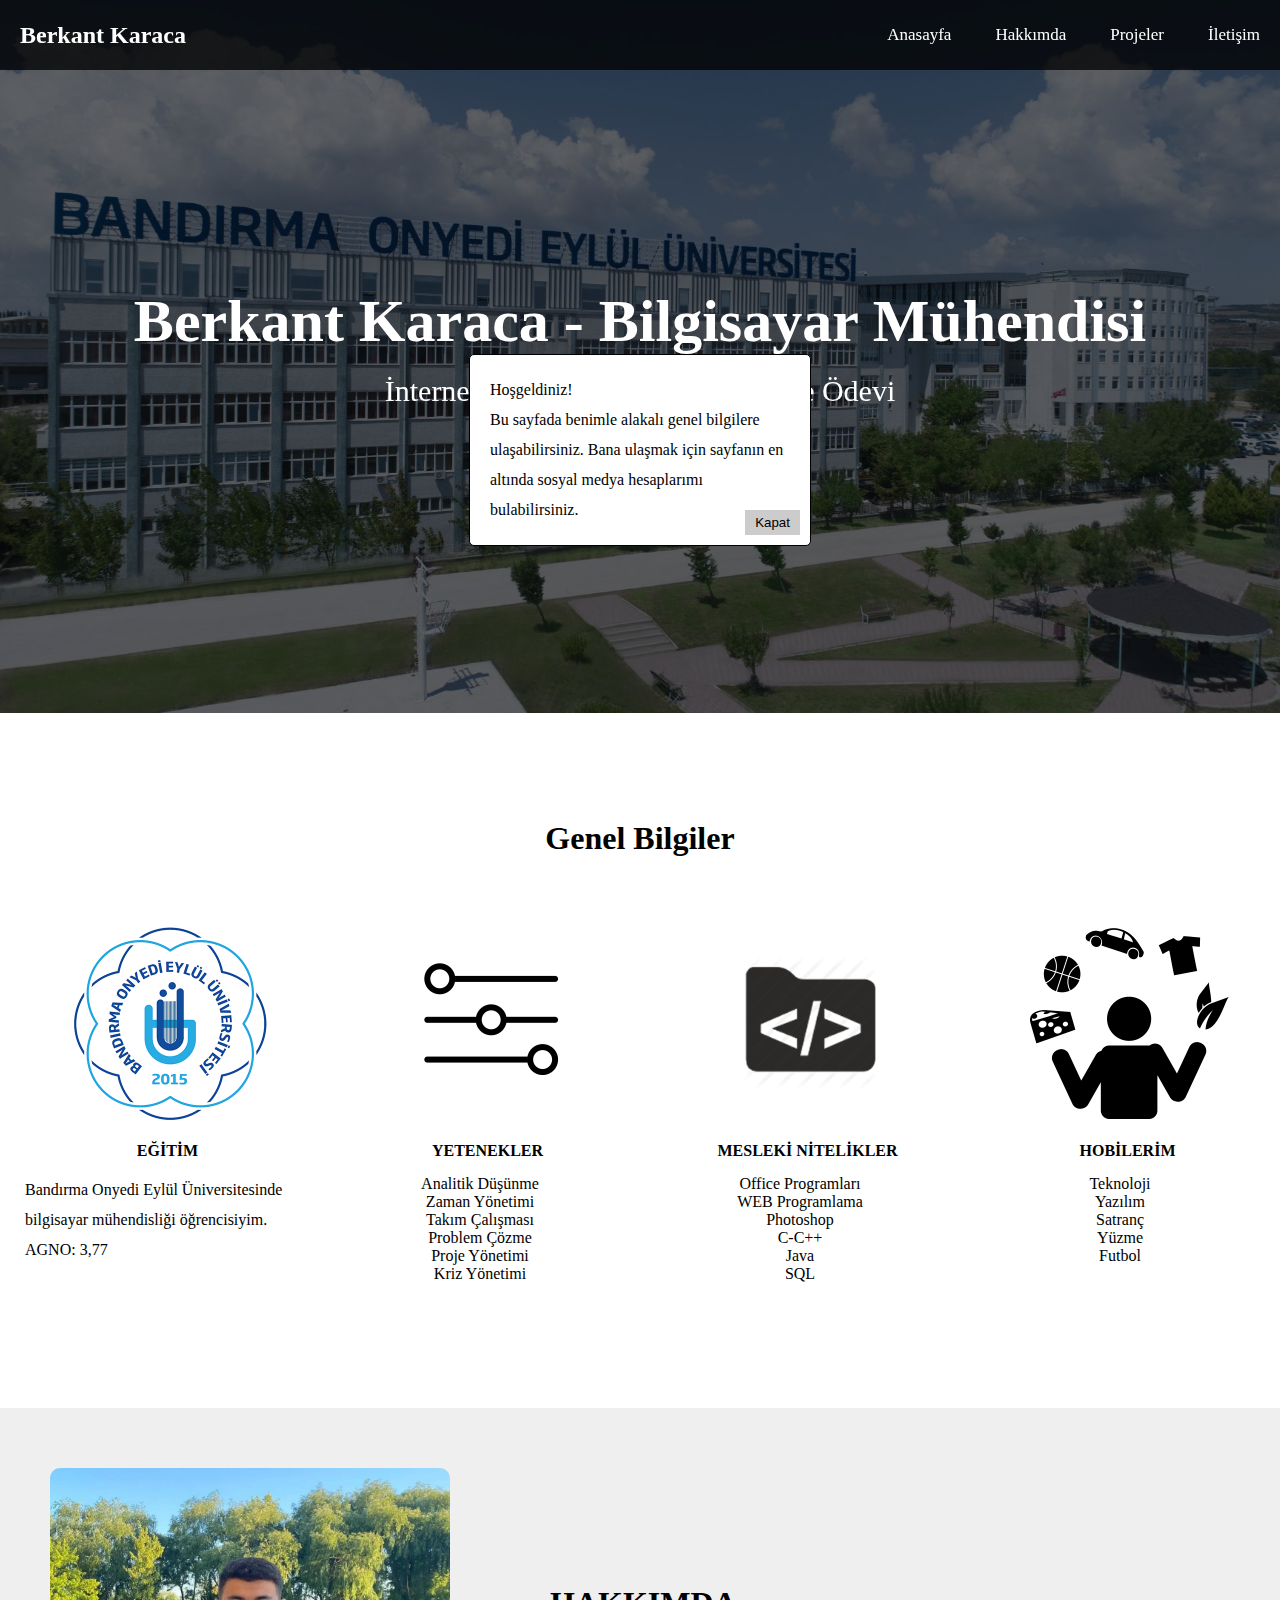
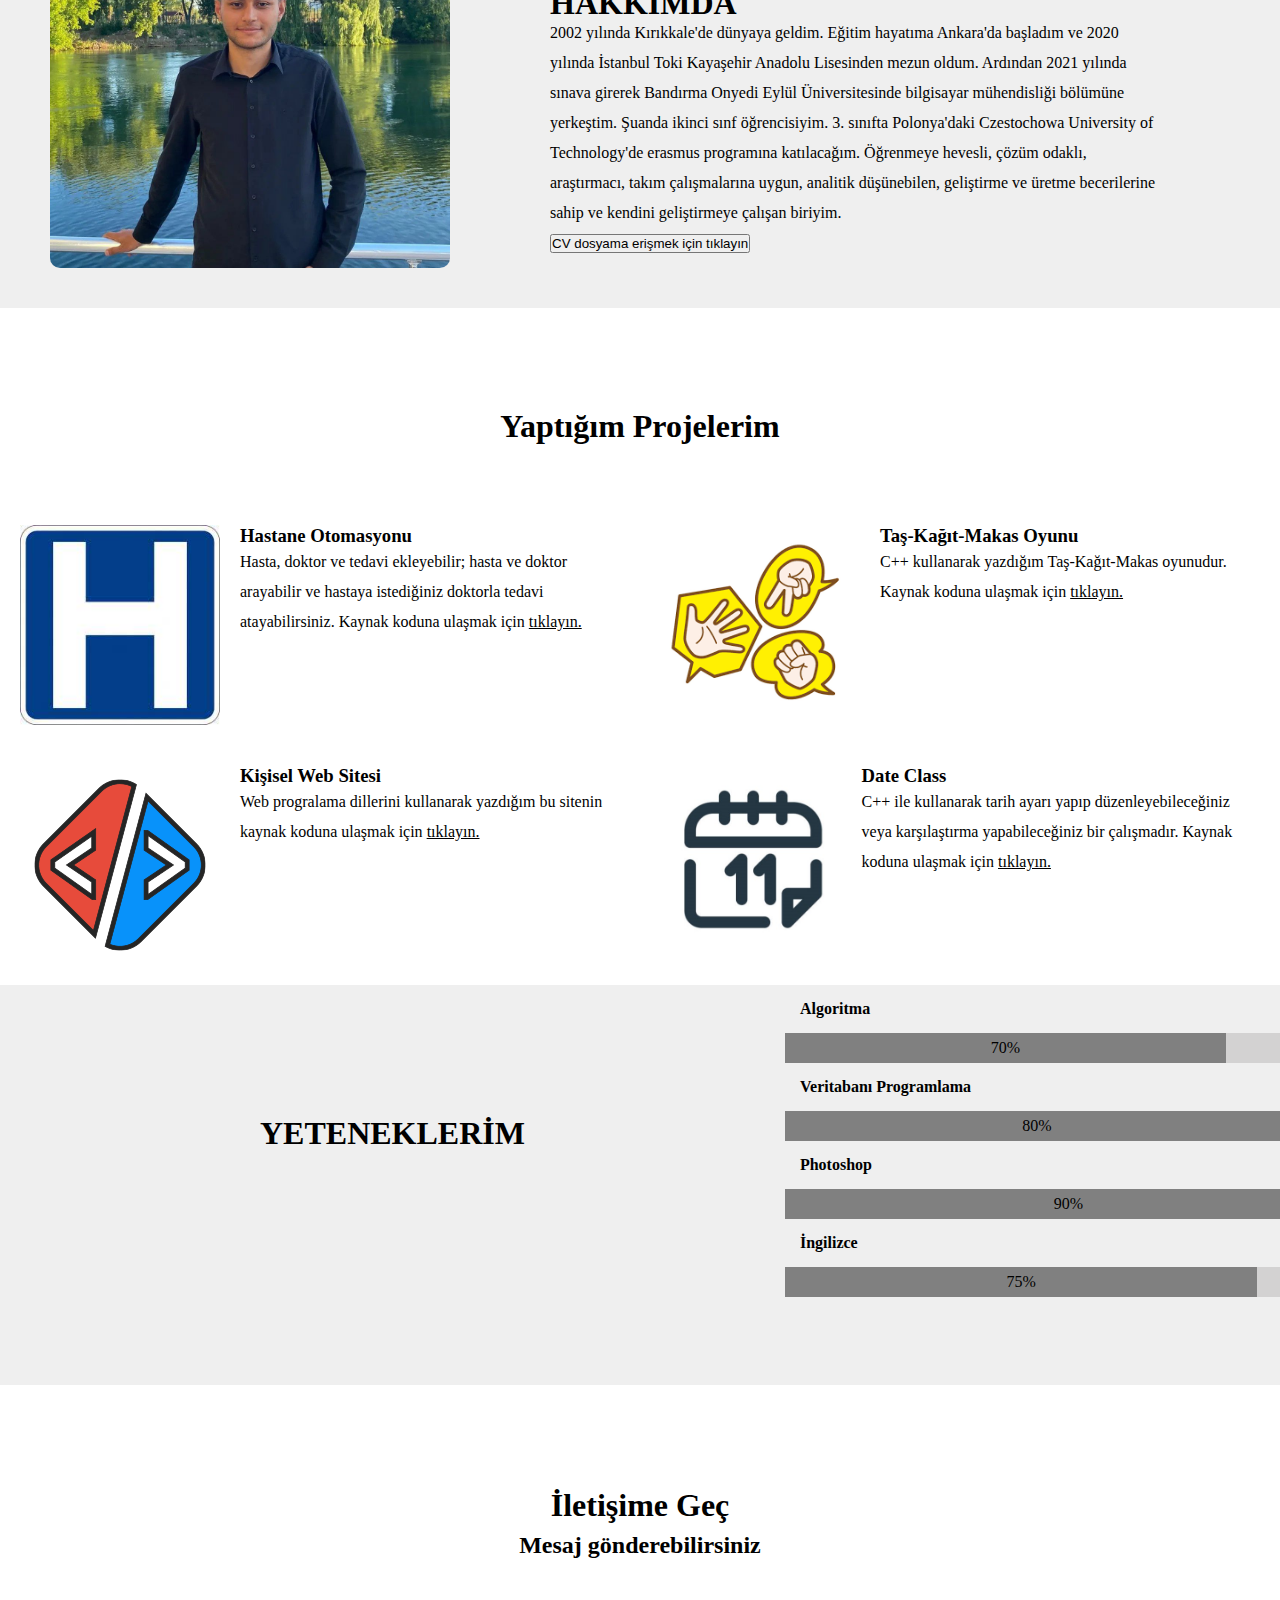
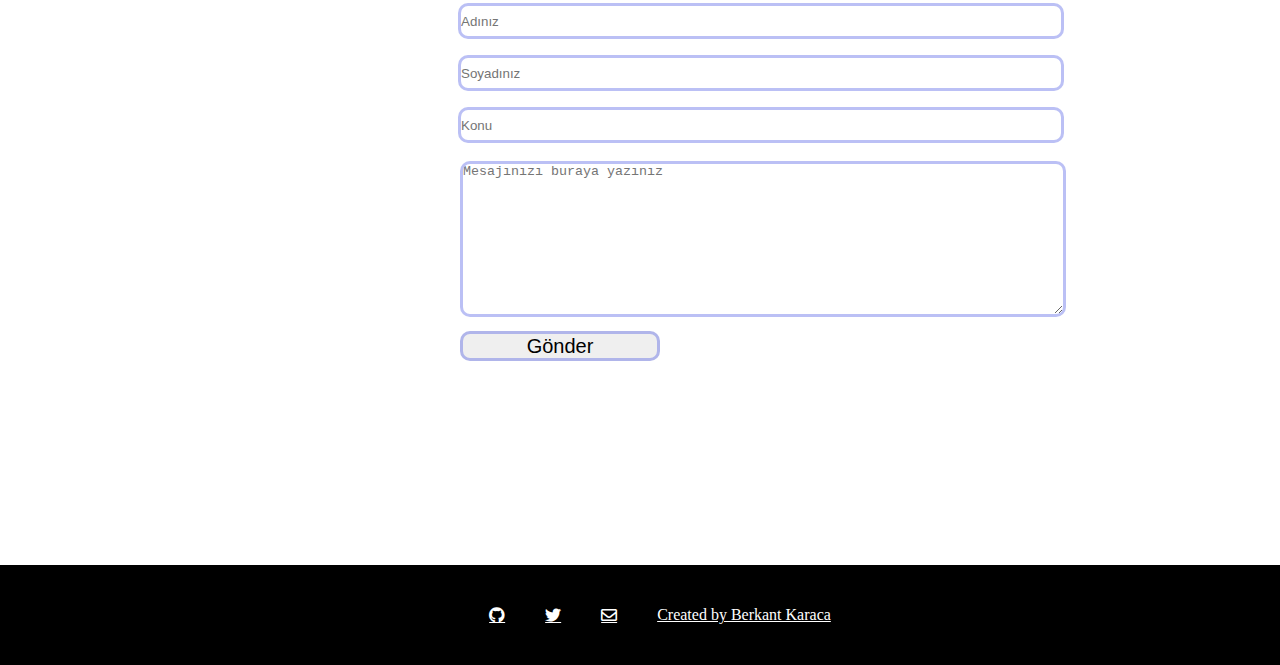
<file: index.html>
<!DOCTYPE html>
<html lang="en">

<head>
    <meta charset="UTF-8">
    <meta http-equiv="X-UA-Compatible" content="IE=edge">
    <meta name="viewport" content="width=device-width, initial-scale=1.0">
    <title>Berkant Karaca | Bilgisayar Mühendisi</title>

    <link rel="stylesheet" href="style.css">
    <link rel="website icon" type="png" href="img/logo_tr.png"> <!-- title icon -->
    <link rel="stylesheet" href="https://cdnjs.cloudflare.com/ajax/libs/font-awesome/5.15.3/css/all.min.css"> <!-- footerdaki iconlar için -->
    
    <script src="script.js"></script>
</head>

<body>
    <header class="header">
        <div class="navbar">
            <h2> <a href="index.html" class="navbar__logo"> Berkant Karaca </a> </h2>

            <nav>
                <ul>
                    <li> <a href="index.html"> Anasayfa </a> </li>
                    <li> <a href="#about"> Hakkımda </a> </li>
                    <li> <a href="#project"> Projeler </a> </li>
                    <li> <a href="#contact"> İletişim</a> </li>
                </ul>
            </nav>
        </div>

        <div class="content">
            <h1>Berkant Karaca - Bilgisayar Mühendisi</h1>
            <p>İnternet Tabanlı Programlama Proje Ödevi</p>
        </div>
    </header>

    <main>
        <!--about-->
        <div class="about" id="about">
            <div class="about-title">
                <h1>Genel Bilgiler</h1>
            </div>

            <div class="about-item">
                <div class="box">
                    <img src="img/logo_tr.png" alt="illustration">
                    <div class="box-text">
                        <h4>EĞİTİM</h4>
                        <p>
                            Bandırma Onyedi Eylül Üniversitesinde bilgisayar mühendisliği öğrencisiyim.
                            AGNO: 3,77
                        </p>
                    </div>
                </div>

                <div class="box">
                    <img src="img/YETENEKLER.png">
                    <div class="box-text">
                        <h4>YETENEKLER</h4>
                        <ul style="list-style-type: none; text-align: center;">
                            <li>Analitik Düşünme</li>
                            <li>Zaman Yönetimi</li>
                            <li>Takım Çalışması</li>
                            <li>Problem Çözme</li>
                            <li>Proje Yönetimi</li>
                            <li>Kriz Yönetimi </li>
                        </ul>
                    </div>
                </div>

                <div class="box">
                    <img src="img/yazilim.png">
                    <div class="box-text">
                        <h4>MESLEKİ NİTELİKLER</h4>
                        <ul style="list-style-type: none; text-align: center;">
                            <li>Office Programları</li>
                            <li>WEB Programlama</li>
                            <li>Photoshop</li>
                            <li>C-C++</li>
                            <li>Java</li>
                            <li>SQL</li>
                        </ul>
                    </div>
                </div>

                <div class="box">
                    <img src="img/HOBİ.png">
                    <div class="box-text">
                        <h4>HOBİLERİM</h4>
                        <ul style="list-style-type: none; text-align: center;">
                            <li>Teknoloji</li>
                            <li>Yazılım</li>
                            <li>Satranç</li>
                            <li>Yüzme</li>
                            <li>Futbol</li>
                        </ul>
                    </div>
                </div>
            </div>
        </div>

        <div class="about-detail">
            <div class="about-image">
                <img src="img/resim.jpg" alt="w3images">
            </div>
            <div class="about-detail-text">
                <h1>HAKKIMDA</h1>
                <p>
                    2002 yılında Kırıkkale'de dünyaya geldim. Eğitim hayatıma Ankara'da başladım ve 2020 yılında
                    İstanbul Toki Kayaşehir Anadolu Lisesinden mezun oldum. Ardından 2021 yılında sınava girerek
                    Bandırma Onyedi Eylül Üniversitesinde bilgisayar mühendisliği bölümüne yerkeştim. Şuanda ikinci sınf
                    öğrencisiyim. 3. sınıfta Polonya'daki Czestochowa University of Technology'de erasmus programına
                    katılacağım. Öğrenmeye hevesli, çözüm odaklı, araştırmacı, takım çalışmalarına uygun, analitik
                    düşünebilen, geliştirme ve üretme becerilerine sahip ve kendini geliştirmeye çalışan biriyim.
                    
                    <p id="cvLink"> <button style="cursor: pointer;">CV dosyama erişmek için tıklayın</button> </p>
                </p>
            </div>

        </div>

        <!--Project-->
        <div class="project-text" id="project">
            <h1>Yaptığım Projelerim</h1>
        </div>

        <div class="container">
            <div class="project">
                <img src="img/hastane.jpeg" alt="Proje 1" class="project-image">
                <div>
                    <h3>Hastane Otomasyonu</h3>
                    <p>
                        Hasta, doktor ve tedavi ekleyebilir; hasta ve doktor arayabilir ve hastaya istediğiniz doktorla
                        tedavi atayabilirsiniz.
                        Kaynak koduna ulaşmak için <a href="https://github.com/berkantkaraca/Hastane-Otomasyonu---Java"
                            target="_blank" style="color: black; display: inline;">tıklayın.</a>
                    </p>
                </div>
            </div>

            <div class="project">
                <img src="img/oyun.png" alt="Proje 2" class="project-image">
                <div>
                    <h3>Taş-Kağıt-Makas Oyunu</h3>
                    <p>
                        C++ kullanarak yazdığım Taş-Kağıt-Makas oyunudur.
                        Kaynak koduna ulaşmak için <a href="https://github.com/berkantkaraca/Tas-Kagit-Makas-Oyunu--cpp"
                            target="_blank" style="color: black; display: inline;">tıklayın.</a>
                    </p>
                </div>
            </div>

            <div class="project">
                <img src="img/site.png" alt="Proje 3" class="project-image">
                <div>
                    <h3>Kişisel Web Sitesi</h3>
                    <p>
                        Web progralama dillerini kullanarak yazdığım bu sitenin kaynak koduna ulaşmak için 
                        <a href="https://github.com/berkantkaraca/Kisisel-Web-Sitesi" target="_blank" style="color: black; display: inline;">tıklayın.</a>
                    </p>
                </div>
            </div>

            <div class="project">
                <img src="img/date.jpg" alt="Proje 4" class="project-image">
                <div>
                    <h3>Date Class</h3>
                    <p>
                        C++ ile kullanarak tarih ayarı yapıp düzenleyebileceğiniz veya karşılaştırma yapabileceğiniz bir çalışmadır.
                        Kaynak koduna ulaşmak için <a href="https://github.com/berkantkaraca/Date-Class-cpp"
                        target="_blank" style="color: black; display: inline;">tıklayın.</a>
                    </p>
                </div>
            </div>
        </div>

        <!--skill-->
        <div class="skill">
            <div class="skill-text">
                <h1>YETENEKLERİM</h1>
            </div>

            <div class="skill-bar" >
                <div class="bar">
                    <h4>Algoritma</h4>
                    <div class="item1">
                        <p>70%</p>
                    </div>

                    <h4>Veritabanı Programlama</h4>
                    <div class="item2">
                        <p>80%</p>
                    </div>

                    <h4>Photoshop</h4>
                    <div class="item3">
                        <p>90%</p>
                    </div>
                    
                    <h4>İngilizce</h4>
                    <div class="item4">
                        <p> 75%</p>
                    </div>
                </div>
            </div>
        </div>
        
        <!--contact-->
        <div class="contact" id="contact">
            <div class="contact-text">
                <h1>İletişime Geç</h1>
                <h2>Mesaj gönderebilirsiniz</h2>
            </div>
            <div class="contact-detail">               
                <div class="contact-form">
                    <input type="text" placeholder="Adınız">
                    <br>
                    <input type="email" placeholder="Soyadınız">
                    <br>
                    <input type="text" placeholder="Konu">
                    <br>
                    <textarea cols="83" rows="10" placeholder="Mesajınızı buraya yazınız"></textarea>
                    <button>Gönder</button>
                </div>
            </div>
        </div>
    </main>

    <footer>
        <div class="social">
            <a href="https://github.com/berkantkaraca"><i class="fab fa-github"></i></a>
            <a href="https://twitter.com/bkaraca71"><i class="fab fa-twitter"></i></a>
            <a href="mailto:berkantkaraca@ogr.bandirma.edu.tr"><i class="far fa-envelope"></i></a>
        </div>
          
        <a href="https://www.github.com/berkantkaraca" target="_blank">Created by Berkant Karaca</a>
    </footer>
    
    <!-- CV indirmek için yazılan script -->
    <script>
        document.getElementById('cvLink').addEventListener('click', function() {
            var link = document.createElement('a');
            link.href = 'CV.pdf';
            link.download = 'CV.pdf';
            link.click();
        });
    </script>
    
</body>

</html>
</file>
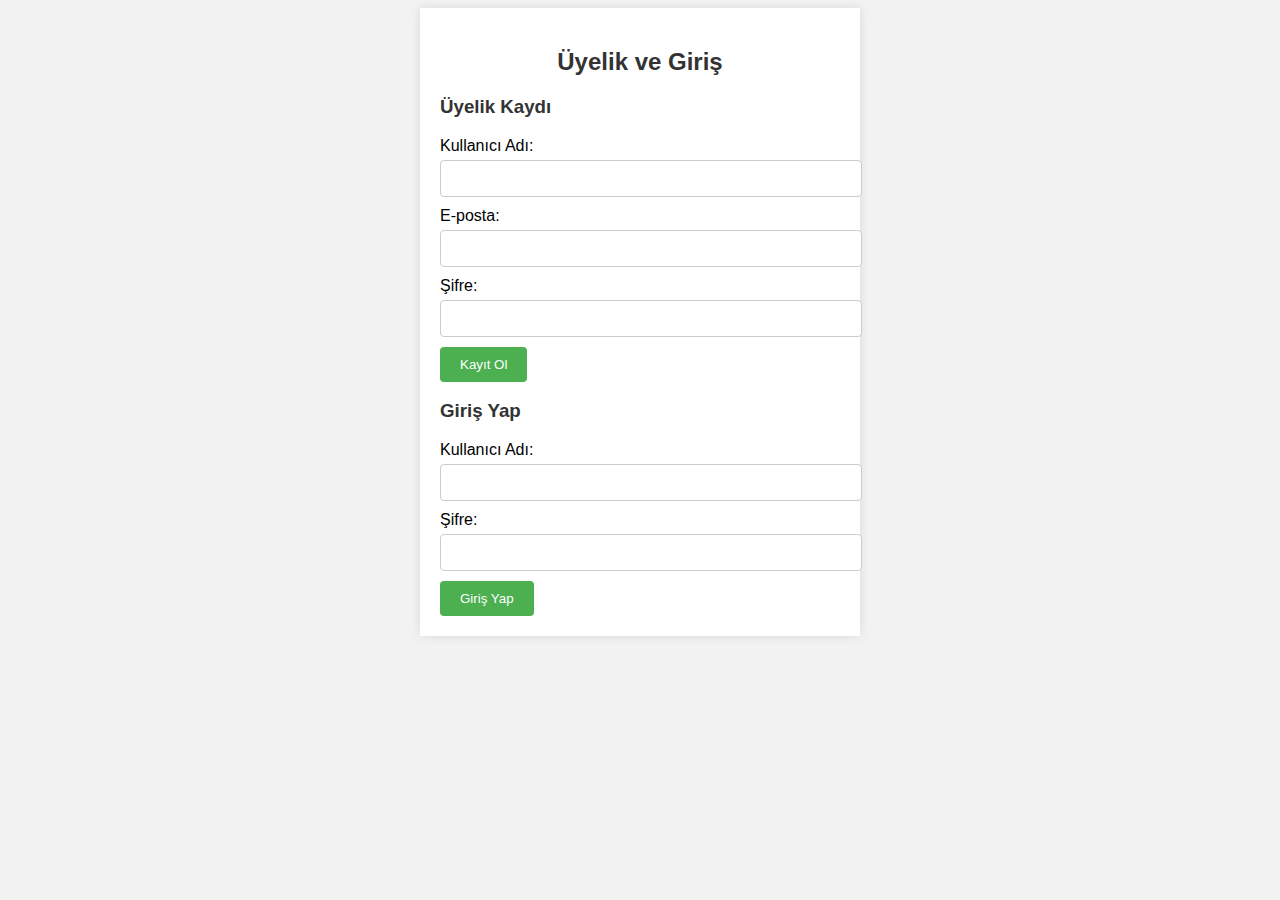
<file: login-register.html>
<!DOCTYPE html>
<html>
<head>
    <meta charset="utf-8">
    <title>Üyelik ve Giriş</title>
    <link rel="stylesheet" href="login-register.css">
</head>
<body>
    <div class="container">
        <h2>Üyelik ve Giriş</h2>
        <div id="register-form">
            <h3>Üyelik Kaydı</h3>
            <form action="register.php" method="POST">
                <label for="username">Kullanıcı Adı:</label>
                <input type="text" id="username" name="username" required>
                
                <label for="email">E-posta:</label>
                <input type="email" id="email" name="email" required>
                
                <label for="password">Şifre:</label>
                <input type="password" id="password" name="password" required>
                
                <input type="submit" value="Kayıt Ol">
            </form>
        </div>
        <div id="login-form">
            <h3>Giriş Yap</h3>
            <form action="login.php" method="POST">
                <label for="username">Kullanıcı Adı:</label>
                <input type="text" id="username" name="username" required>
                
                <label for="password">Şifre:</label>
                <input type="password" id="password" name="password" required>
                
                <input type="submit" value="Giriş Yap">
            </form>
        </div>
    </div>
</body>
</html>
</file>
<file: style.css>
* {
  margin: 0;
  padding: 0;
}

/* header */
.header {
  background-image: url('img/banu.jpg');
  background-size: cover;
  background-position: center;
  height: 713px;
  color: #fff;
  position: relative;
}

.header * {
  z-index: 5;  /*yazılar saydam tabakanın üzerine gelir.*/
}

.header::before {
  content: '';
  position: absolute;
  width: 100%;
  height: 100%;
  background: rgba(0, 0, 0, 0.6)    /*resim üzerindeki saydam tabaka*/
}

.header .content {
  display: flex;
  flex-direction: column;
  align-items: center;
  justify-content: center;
  text-align: center;
  height: 100%;
}

.header .content h1 {
  font-size: 60px;
}

.header .content p {
  font-size: 30px;
  margin: 20px 0;
  color: #fff;
}

/*navbar*/
.navbar {
  display: flex;
  align-items: center;
  justify-content: space-between;
  background-color: rgba(0, 0, 0, 75%);
  position: fixed;
  width: 100%;
  height: 70px;
}

.navbar a {
  color: white;
  text-decoration: none;  /*link altındaki çizgiyi siler*/
}

.navbar a:hover {
  border-bottom: 2px solid white;
}

.navbar__logo {
  margin: 0 20px;
}

.navbar li {
  padding: 0 20px;
  font-size: 17px;
  list-style-type: none;  /*listedeki iaşretler kalktı*/
  display: inline-block;  /*linkleri kendi için yan yana koydu*/
}

/*about*/
.about .about-title {
  text-align: center;
  margin: 100px 0px 50px 0px;
  line-height: 50px;
}

.about-item {
  display: flex;
  justify-content: center;
}

.about-item .box {
  width: 300px;
  height: 385px;
  margin: 10px 10px 100px 10px;
}

.box-text h4 {
  text-align: center;
}

.box-text p {
  margin: 15px;
  line-height: 30px;
}

.about-item .box img {
  width: 200px;
  height: 200px;
  padding-left: 60px;
}

.about-image img {
  width: 400px;
  height: 400px;
  margin: 60px 50px 0px 50px;
  border-radius: 10px;
}

.about-detail {
  display: flex;
  height: 500px;
  background: #80808021;
}

.about-detail-text {
  padding: 180px 120px 0px 50px;
}

.about-detail-text h1, p {
  line-height: 30px;
}

/*project*/
.container {
  display: flex;
  flex-wrap: wrap;
}

.project {
  display: flex;
  width: 50%;
  padding: 20px;
  box-sizing: border-box;
}

.project-image {
  width: 200px;
  height: 200px;
  margin-right: 20px;
}

.project-text {
  text-align: center;
  margin: 100px 0px 60px 0px;
}

/*skill*/
.skill {
  width: 100%;
  height: 400px;
  display: flex;
  margin-bottom: 100px;
  background: #80808021;
}

.skill .skill-text {
  padding: 130px 260px;
}

.bar .item1 {
  width: 630px;
  height: 30px;
  background: #918f8f4b;
}

.bar .item1 p {
  width: 441px;
  height: 30px;
  text-align: center;
  background: gray;
}

.bar .item2 {
  width: 630px;
  height: 30px;
  background: #918f8f4b;
}

.bar .item2 p {
  width: 504px;
  height: 30px;
  text-align: center;
  background: gray;
}

.bar .item3 {
  width: 630px;
  height: 30px;
  background: #918f8f4b;
}

.bar .item3 p {
  width: 567px;
  height: 30px;
  text-align: center;
  background: gray;
}

.bar .item4 {
  width: 630px;
  height: 30px;
  background: #918f8f4b;
}

.bar .item4 p {
  width: 472.5px;
  height: 30px;
  text-align: center;
  background: gray;
}

h4 {
  margin: 15px 0px 15px 15px;
}


/*contact*/
.contact {
  width: 100%;
  height: 650px;
  margin-bottom: 30px;
}

.contact-text {
  line-height: 40px;
  text-align: center;
  margin-bottom: 30px;
}

.contact-detail {
  padding: 0 450px;
}

.contact-form input {
  width: 600px;
  height: 30px;
  margin: 8px;
  border: solid #1d30df4d;
  border-radius: 10px;
}

.contact-form textarea {
  width: 600px;
  margin: 10px;
  border: solid #1d30df4d;
  border-radius: 10px;
}

.contact-form button {
  width: 200px;
  height: 30px;
  font-size: 20px;
  margin-left: 10px;
  border: solid #1d30df4d;
  border-radius: 10px;
}

/*footer*/
footer {
  height: 100px;
  background: #000000;
}

footer, a {
  display: flex;
  align-items: center;
  justify-content: center;
  color: #ffffff;

}

/*social*/
.social{
  display: flex;
  padding: 20px;
}

.social a{
  padding: 20px;
}
</file>
<file: login-register.css>
body {
    font-family: Arial, sans-serif;
    background-color: #f2f2f2;
}

.container {
    max-width: 400px;
    margin: 0 auto;
    padding: 20px;
    background-color: #fff;
    box-shadow: 0 0 10px rgba(0, 0, 0, 0.1);
}

h2 {
    text-align: center;
    color: #333;
}

h3 {
    color: #333;
}

label {
    display: block;
    margin-bottom: 5px;
}

input[type="text"], input[type="email"], input[type="password"] {
    width: 100%;
    padding: 10px;
    border: 1px solid #ccc;
    border-radius: 4px;
    margin-bottom: 10px;
}

input[type="submit"] {
    background-color: #4CAF50;
    color: #fff;
    padding: 10px 20px;
    border: none;
    border-radius: 4px;
    cursor: pointer;
}

input[type="submit"]:hover {
    background-color: #45a049;
}
</file>
